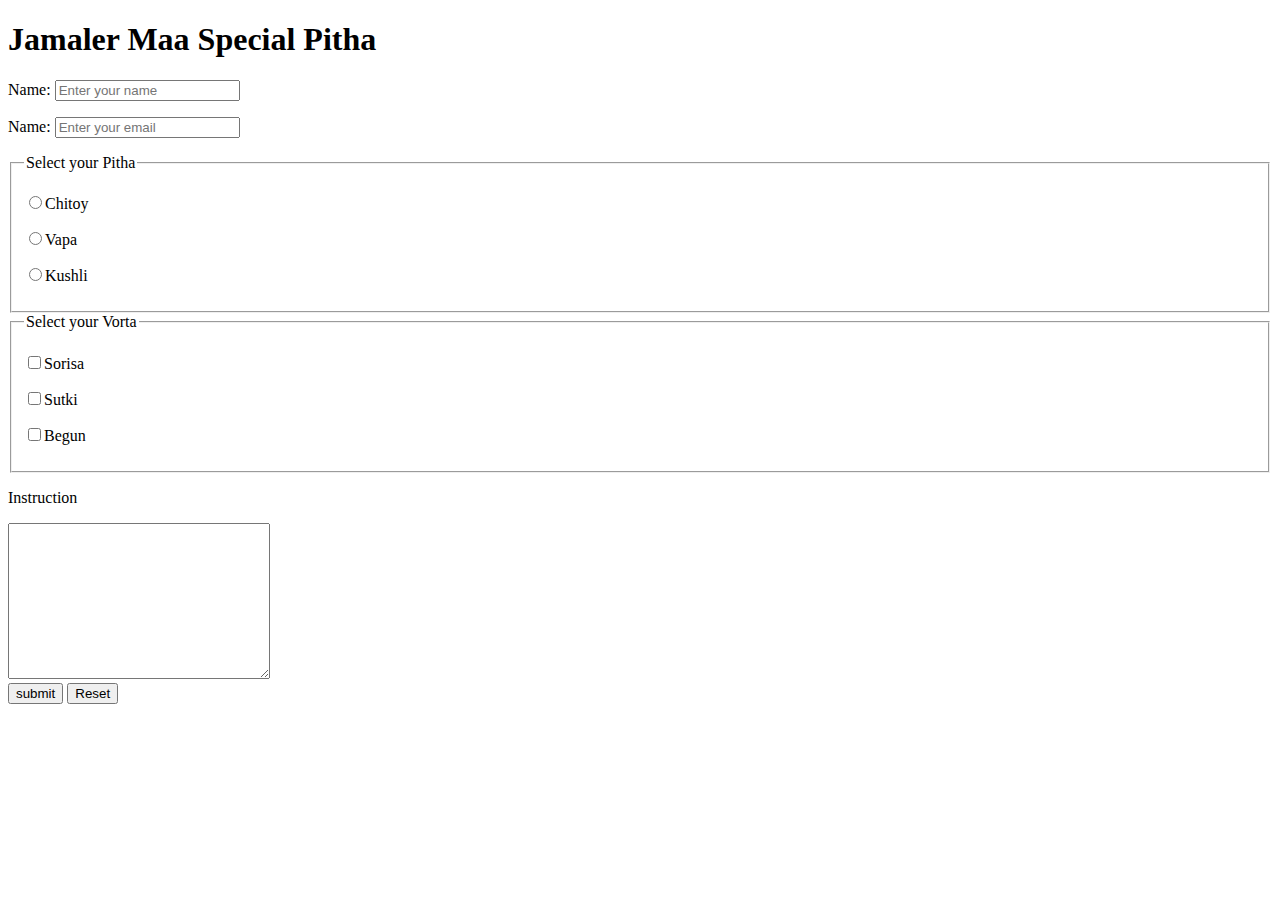
<file: form.html>
<!DOCTYPE html>
<html lang="en">

<head>
    <meta charset="UTF-8">
    <meta http-equiv="X-UA-Compatible" content="IE=edge">
    <meta name="viewport" content="width=device-width, initial-scale=1.0">
    <title>Form</title>
</head>

<body>
    <h1>Jamaler Maa Special Pitha</h1>
    <form action="pith">
        <p>Name: <input type="text" name="Name" placeholder="Enter your name"></p>
        <p>Name: <input type="text" name="Email" placeholder="Enter your email"></p>
    </form>
    <fieldset>
        <legend>Select your Pitha</legend>
        <label for="Chitoy">
            <P><input type="radio" name="Chitoy" id="Chitoy">Chitoy</P>
        </label>
        <label for="Vapa">
            <P><input type="radio" name="Pitha" id="Vapa">Vapa</P>
        </label>
        <label for="Kushli">
            <P><input type="radio" name="Pitha" id="Kushli">Kushli</P>
        </label>
    </fieldset>
    <fieldset>
        <legend>Select your Vorta</legend>
        <label for="Sorisa">
            <P><input type="checkbox" name="Vorta" id="Sorisa">Sorisa</P>
        </label>
        <label for="Sutki">
            <P><input type="checkbox" name="Vorta" id="Sutki">Sutki</P>
        </label>
        <label for="Begun">
            <P><input type="checkbox" name="Vorta" id="Begun">Begun</P>
        </label>
    </fieldset>
    <p>Instruction</p>
    <textarea name="Instruction" id="" cols="30" rows="10"></textarea><br>
    <button type="submit">submit</button>
    <button type="reset">Reset</button>


</body>

</html>
</file>
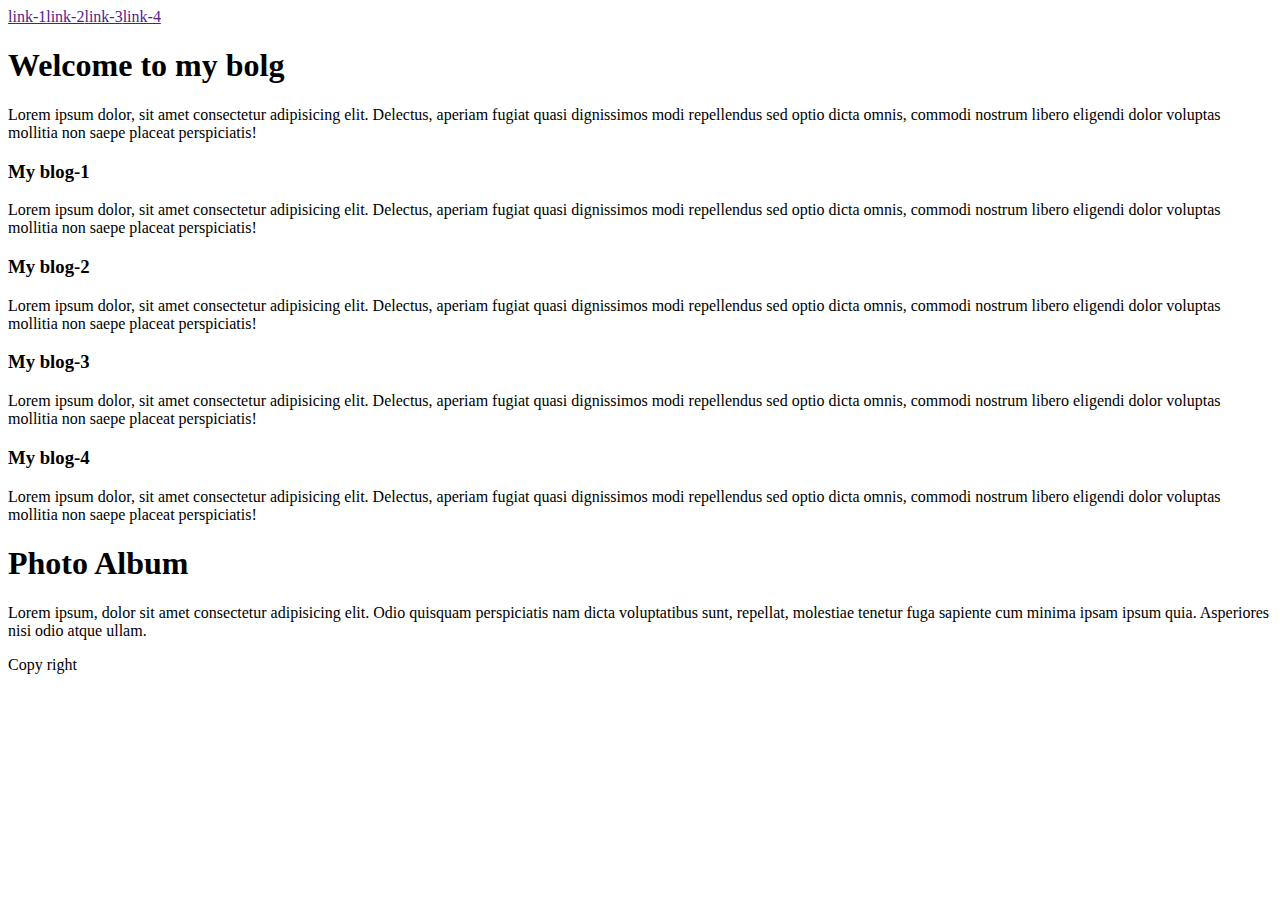
<file: indexes.html>
<!DOCTYPE html>
<html lang="en">

<head>
    <meta charset="UTF-8">
    <meta http-equiv="X-UA-Compatible" content="IE=edge">
    <meta name="viewport" content="width=device-width, initial-scale=1.0">
    <title>Media explore</title>
</head>

<body>

    <header>
        <nav><a href="">link-1</a><a href="">link-2</a><a href="">link-3</a><a href="">link-4</a></nav>
        <h1>Welcome to my bolg</h1>
        <p>Lorem ipsum dolor, sit amet consectetur adipisicing elit. Delectus, aperiam fugiat quasi dignissimos modi
            repellendus sed optio dicta omnis, commodi nostrum libero eligendi dolor voluptas mollitia non saepe placeat
            perspiciatis!</p>
    </header>
    <section class="container">
        <article class="blog">
            <h3>My blog-1</h3>
            <p>Lorem ipsum dolor, sit amet consectetur adipisicing elit. Delectus, aperiam fugiat quasi dignissimos modi
                repellendus sed optio dicta omnis, commodi nostrum libero eligendi dolor voluptas mollitia non saepe
                placeat
                perspiciatis!</p>
        </article>
        <article class="blog">
            <h3>My blog-2</h3>
            <p>Lorem ipsum dolor, sit amet consectetur adipisicing elit. Delectus, aperiam fugiat quasi dignissimos modi
                repellendus sed optio dicta omnis, commodi nostrum libero eligendi dolor voluptas mollitia non saepe
                placeat
                perspiciatis!</p>
        </article>
        <article class="blog">
            <h3>My blog-3</h3>
            <p>Lorem ipsum dolor, sit amet consectetur adipisicing elit. Delectus, aperiam fugiat quasi dignissimos modi
                repellendus sed optio dicta omnis, commodi nostrum libero eligendi dolor voluptas mollitia non saepe
                placeat
                perspiciatis!</p>
        </article>
        <article class="blog">
            <h3>My blog-4</h3>
            <p>Lorem ipsum dolor, sit amet consectetur adipisicing elit. Delectus, aperiam fugiat quasi dignissimos modi
                repellendus sed optio dicta omnis, commodi nostrum libero eligendi dolor voluptas mollitia non saepe
                placeat
                perspiciatis!</p>
        </article>
    </section>
    <section class="photoalbum">
        <h1>Photo Album</h1>
        <p>Lorem ipsum, dolor sit amet consectetur adipisicing elit. Odio quisquam perspiciatis nam dicta voluptatibus
            sunt, repellat, molestiae tenetur fuga sapiente cum minima ipsam ipsum quia. Asperiores nisi odio atque
            ullam.</p>
    </section>
    <footer>
        <p>Copy right</p>
    </footer>
</body>

</html>
</file>
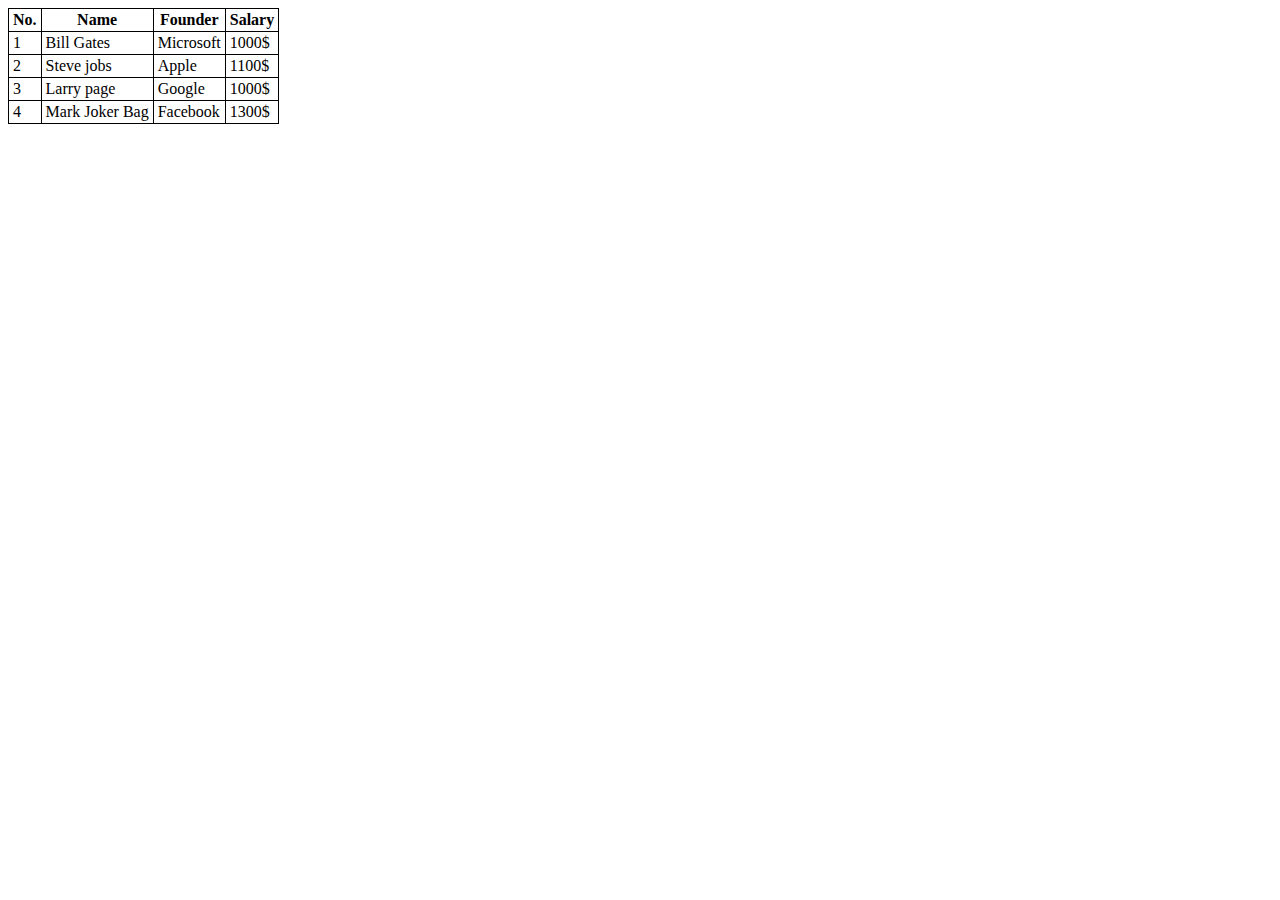
<file: table.html>
<!DOCTYPE html>
<html lang="en">

<head>
    <meta charset="UTF-8">
    <meta http-equiv="X-UA-Compatible" content="IE=edge">
    <meta name="viewport" content="width=device-width, initial-scale=1.0">
    <title>Table</title>
    <style>
        table {
            border-collapse: collapse;
        }

        td,
        th {
            border: 1px solid black;
            padding: 2px 4px;
        }
    </style>
</head>

<body>
    <table>
        <thead>
            <tr>
                <th>No.</th>
                <th>Name</th>
                <th>Founder</th>
                <th>Salary</th>
            </tr>
        </thead>
        <tbody>
            <tr>
                <td>1</td>
                <td>Bill Gates</td>
                <td>Microsoft</td>
                <td>1000$</td>
            </tr>
            <tr>
                <td>2</td>
                <td>Steve jobs</td>
                <td>Apple</td>
                <td>1100$</td>
            </tr>
            <tr>
                <td>3</td>
                <td>Larry page</td>
                <td>Google</td>
                <td>1000$</td>
            </tr>
            <tr>
                <td>4</td>
                <td>Mark Joker Bag</td>
                <td>Facebook</td>
                <td>1300$</td>
            </tr>
        </tbody>
    </table>
</body>

</html>
</file>
